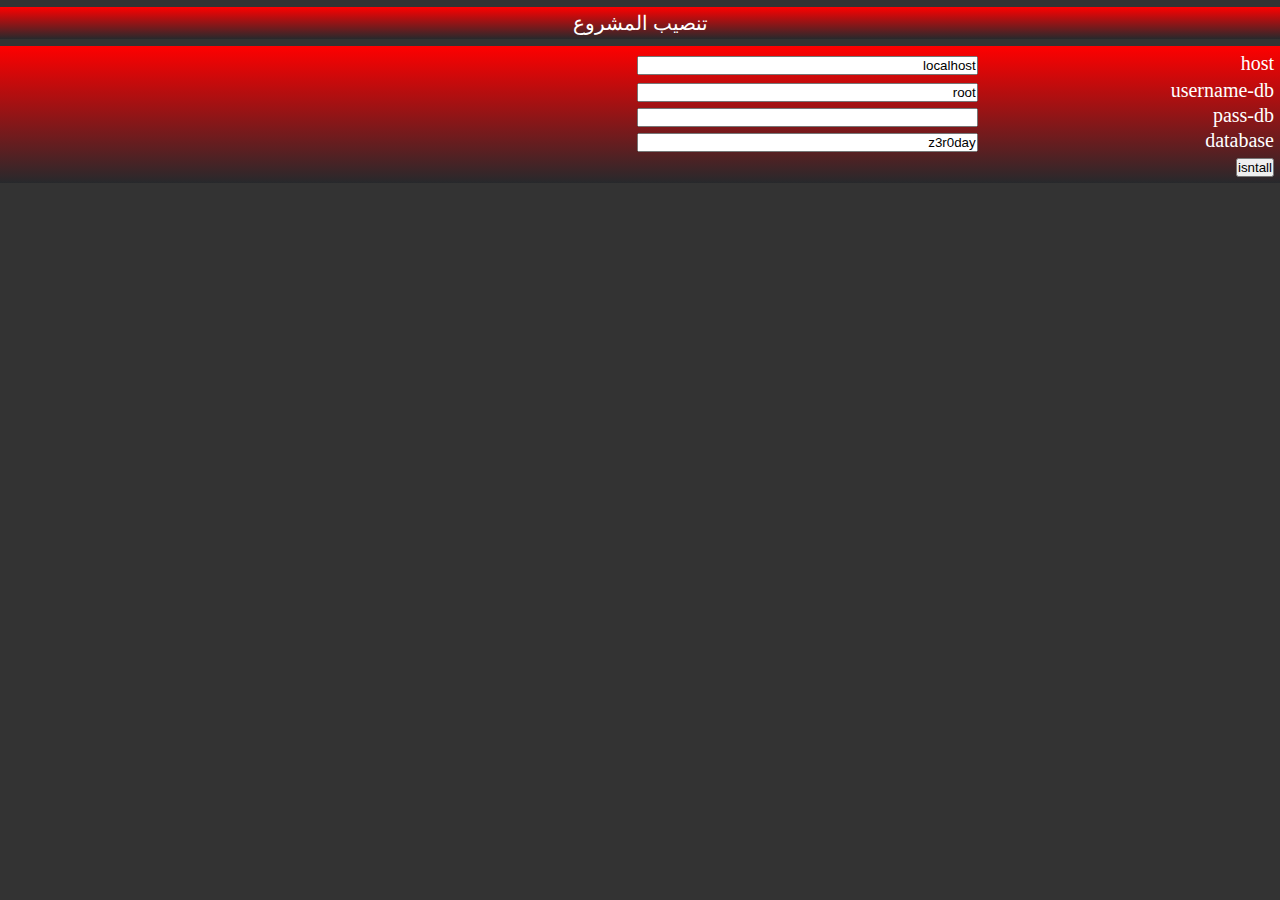
<file: install/index.html>
<!DOCTYPE html>
<html>
	<head>
		<title>install database</title>
		<meta charset='utf-8' />
		<link rel='stylesheet' type='text/css' href='template.css'
	</head>
	<body>
	<div class='headblock'>تنصيب المشروع </div>
	<div class='headblock'>
	<center>
	<form method='post' action='install.php'>
	<table width='100%' dir='rtl'>
		<tr>
		<td>host</td>
		<td><input name='host' type='text' size='40' value = 'localhost'/></td>
	</tr>
	<tr>
	<tr>
		<td>username-db</td>
		<td><input name='user' type='text' size='40'	value = 'root' /></td>
	</tr>
	<tr>
		<td>pass-db</td>
		<td><input name='pass' type='text' size='40' /></td>
	</tr>
	<tr>
		<td>database</td>
		<td><input name='db' type='text' size='40' value = 'z3r0day'/></td>
	</tr>
	<tr>
		<td colspan='2'>
			<input type='submit'  value = 'isntall' />
		
		</td>
	</tr>
	</table>
		</div>

	</form>
	</center>
	
	</body>
		</div>

</html>
</file>
<file: install/template.css>
*{outline: 0px; margin: 0px; padding:0px;}
body{color:#555; font-family:  Tahoma;
background: #333;
 direction:rtl;}
a{text-decoration: none; color:#555;}
imag{border:0px;}
.headblock{
background:linear-gradient(#ff0000, #27292c);
color :#fff;
text-align: center;
font-size: 20px;
padding:4px;
margin-top:7px;
}
a{
color:#32DC24;
}
.error{
	width:90%;
	margin-left:auto;
	margin-right:auto;
	background:#f1f1f1;
	color:#ff0000;
	border:1px solid #ff0000;
	text-align:center;
	padding:12px;

}
.ok{
	width:90%;
	margin-left:auto;
	margin-right:auto;
	background:#f1f1f1;
	color:green;
	border:1px solid green;
	text-align:center;
	padding:12px;

}
#headtable{
background: #C6DCE4;
color :#555;
text-align: center;
padding:4px;


td{
	background: #f1f1f1;
	text-align: center;
	padding:7px;
}
.bodyblock{
background:linear-gradient(#ff0000, #27292c);
color :#fff;
text-align: center;
font-size: 17px;
padding:4px;
margin-top:7px;
}
.bodyblock ul {}
.bodyblock ul li  {list-stype: none; padding: 0px;}
.bodyblock ul li a {display: block; color:#444; background: #f1f1f1; padding:7px;
border-bottom: 1px solid #f1f1f1;}
.bodyblock ul li a:hover {color:#f50; background:#fff;}
</file>
